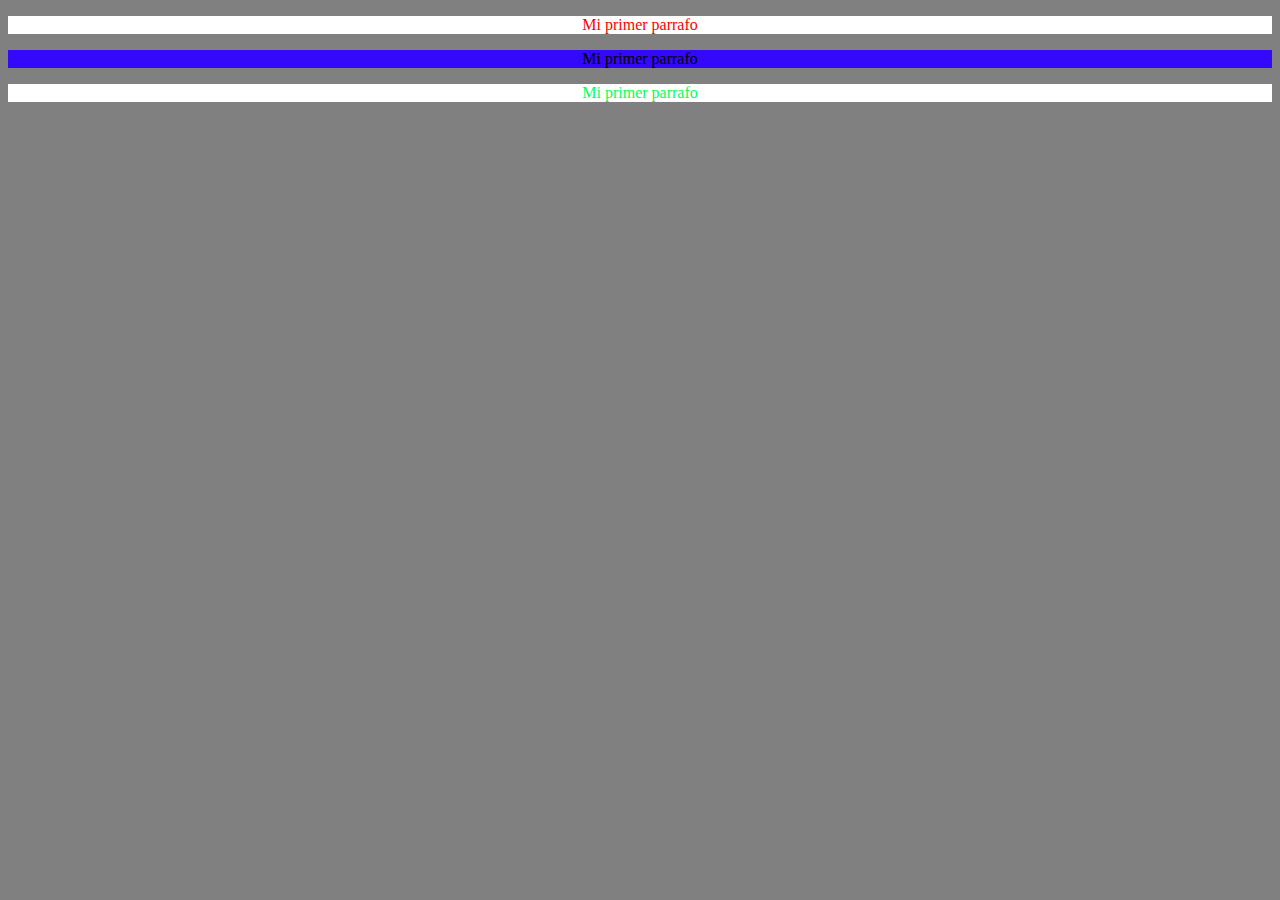
<file: Ejemplos/index.html>
<!DOCTYPE html>
<html lang="en">
<head>
    <meta charset="UTF-8">
    <meta http-equiv="X-UA-Compatible" content="IE=edge">
    <meta name="viewport" content="width=device-width, initial-scale=1.0">
    <title>Document</title>
    <link rel="stylesheet" href="index.css">
    
</head>
<body>
    <p style="text-align: center; color: red;">Mi primer parrafo</p>
    <p style="text-align: center; background-color: rgb(52, 8, 250);">Mi primer parrafo</p>
    <p style="text-align: center; color: rgb(0, 255, 85);">Mi primer parrafo</p>
</body>
</html>
</file>
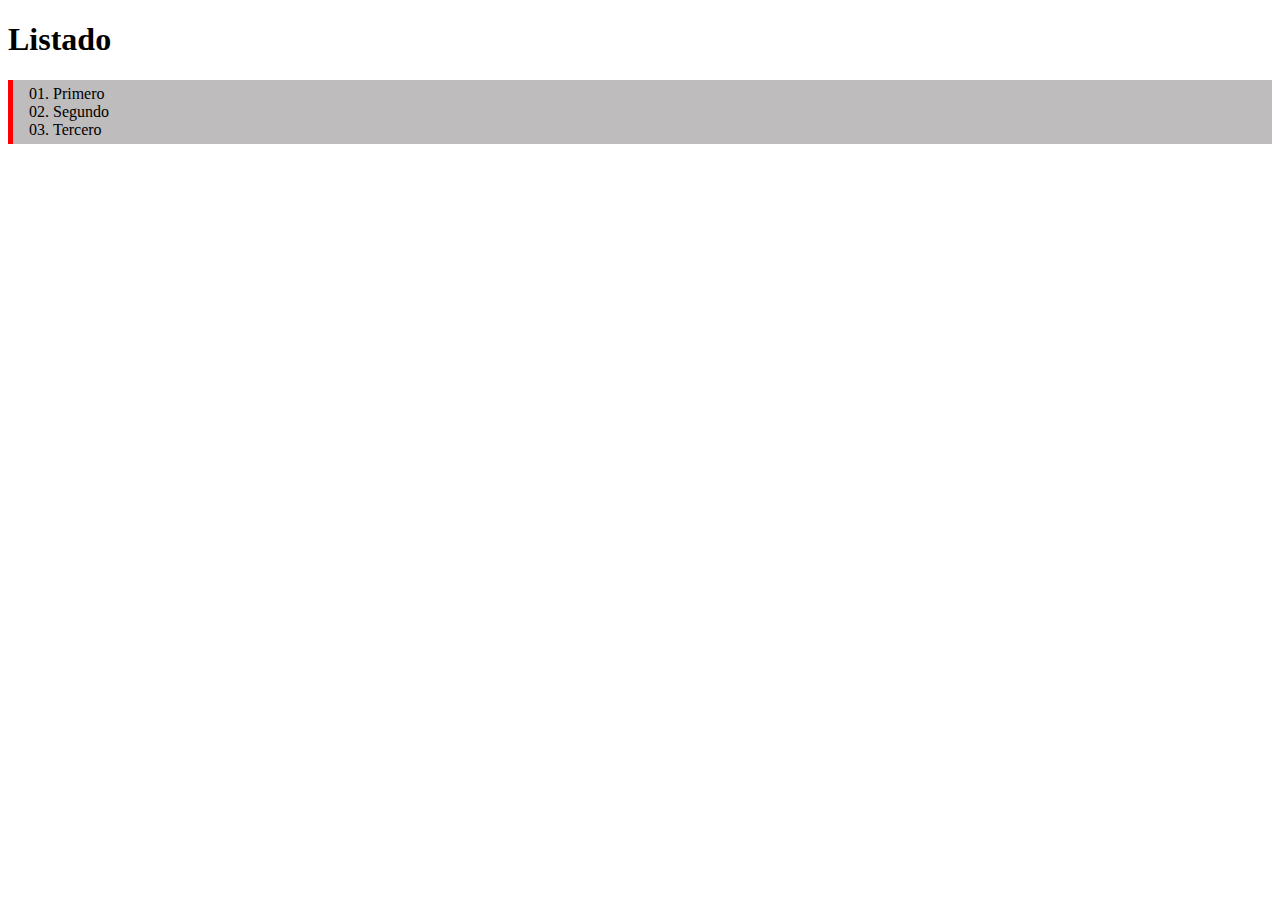
<file: Actividades/Actividad Listas/index.html>
<!DOCTYPE html>
<html lang="en">
<head>
    <meta charset="UTF-8">
    <meta http-equiv="X-UA-Compatible" content="IE=edge">
    <meta name="viewport" content="width=device-width, initial-scale=1.0">
    <title>Listas</title>
    <link rel="stylesheet" href="style.css">
</head>
<body>
    <h1>Listado</h1>
    <div>
        <ol>
            <li>Primero</li>
            <li>Segundo</li>
            <li>Tercero</li>
        </ol>
    </div>
    
</body>
</html>
</file>
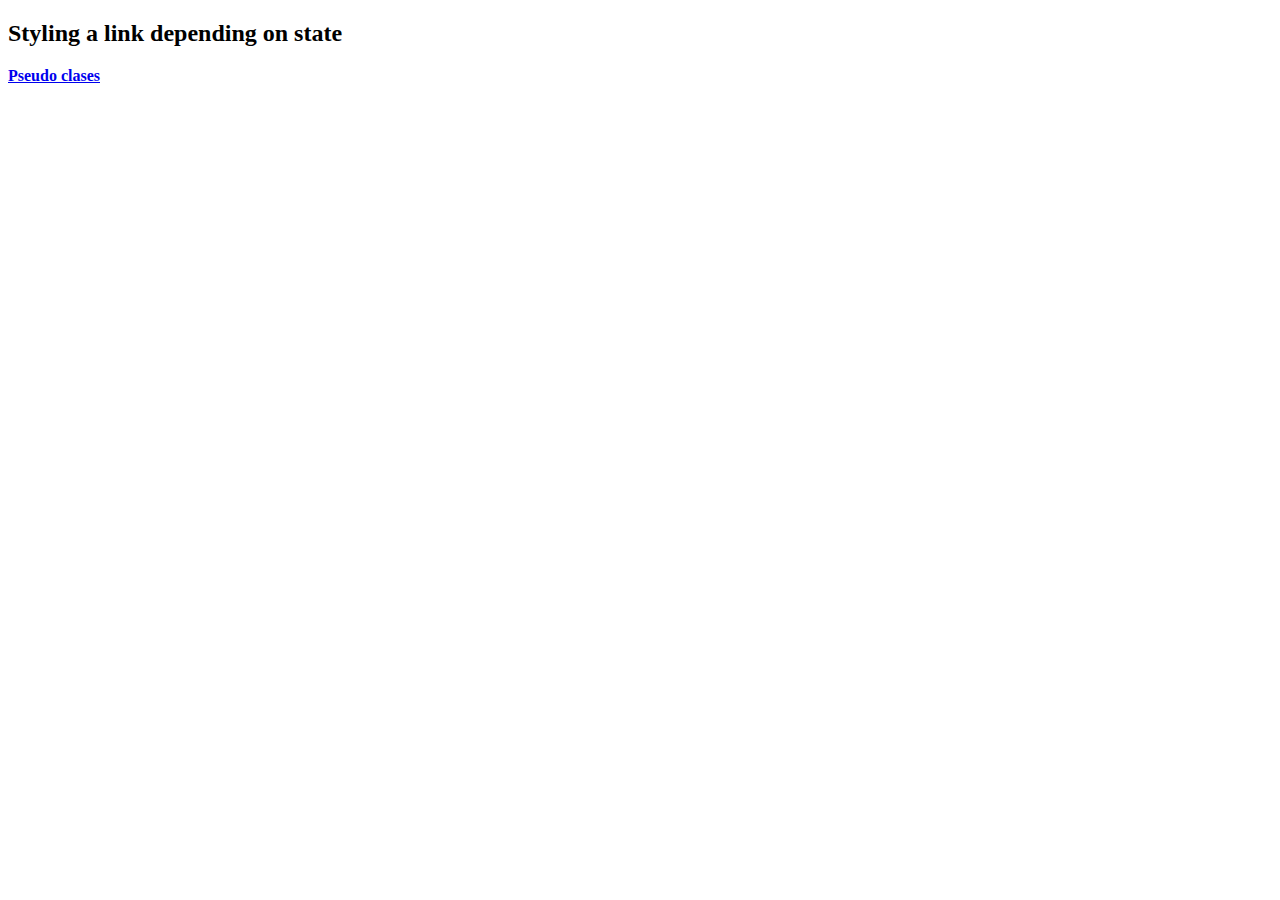
<file: Actividades/Actividad pseudo clases/index.html>
<!DOCTYPE html>
<html lang="en">
<head>
    <meta charset="UTF-8">
    <meta http-equiv="X-UA-Compatible" content="IE=edge">
    <meta name="viewport" content="width=device-width, initial-scale=1.0">
    <title>Pseudo clases</title>
</head>
<body>

    <h2>Styling a link depending on state</h2>
    
    <p><b><a href="amazon.com" target="_blank">Pseudo clases</a></b></p>
    
    </body>
</html>
</file>
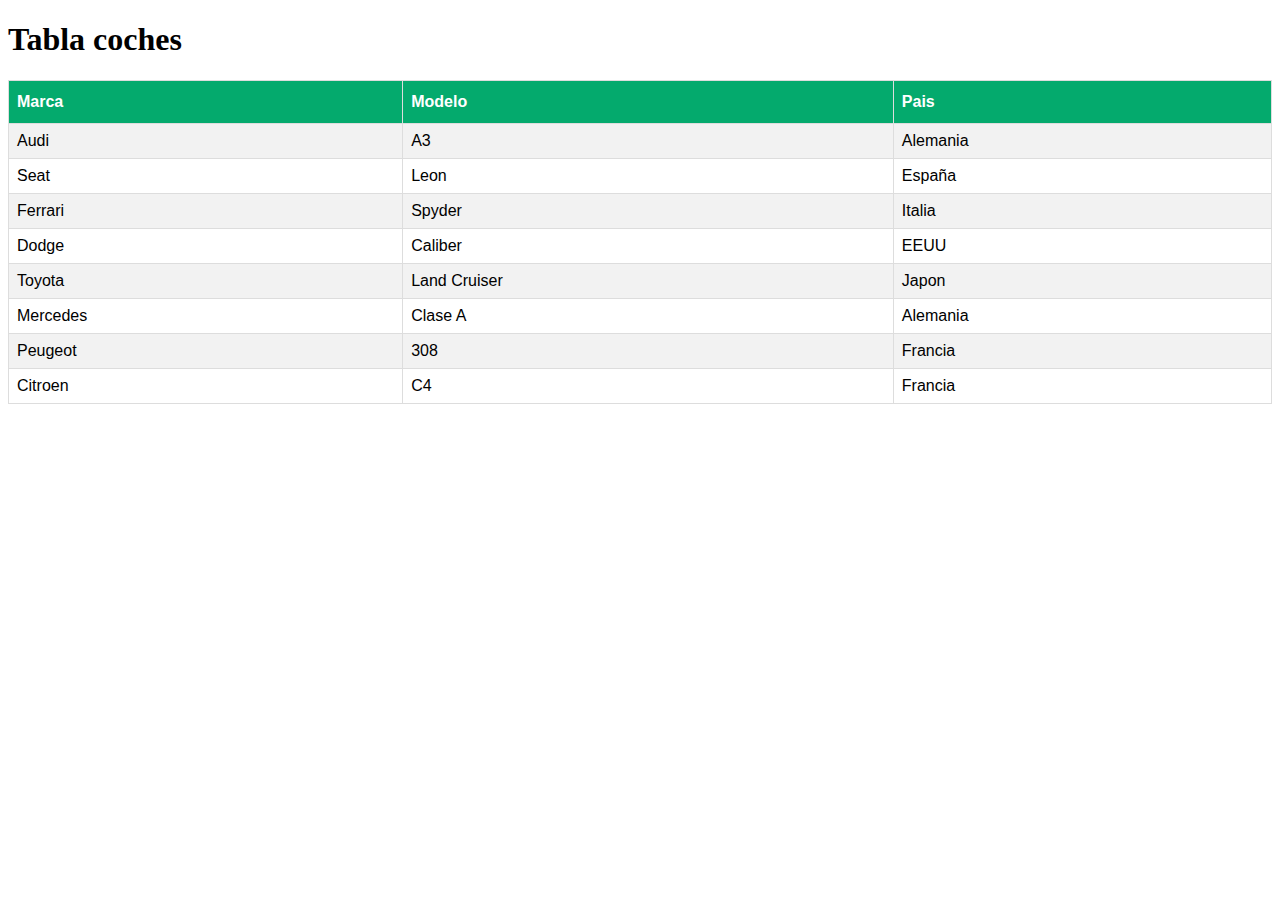
<file: Actividades/Actividad Tabla/index.html>
<!DOCTYPE html>
<html lang="en">

<head>
    <meta charset="UTF-8">
    <meta http-equiv="X-UA-Compatible" content="IE=edge">
    <meta name="viewport" content="width=device-width, initial-scale=1.0">
    <title>Document</title>
    <link rel="stylesheet" href="style.css">
</head>

<body>

    <h1>Tabla coches</h1>

    <table id="customers">
        <tr>
            <th>Marca</th>
            <th>Modelo</th>
            <th>Pais</th>
        </tr>
        <tr>
            <td>Audi</td>
            <td>A3</td>
            <td>Alemania</td>
        </tr>
        <tr>
            <td>Seat</td>
            <td>Leon</td>
            <td>España</td>
        </tr>
        <tr>
            <td>Ferrari</td>
            <td>Spyder</td>
            <td>Italia</td>
        </tr>
        <tr>
            <td>Dodge</td>
            <td>Caliber</td>
            <td>EEUU</td>
        </tr>
        <tr>
            <td>Toyota</td>
            <td>Land Cruiser</td>
            <td>Japon</td>
        </tr>
        <tr>
            <td>Mercedes</td>
            <td>Clase A</td>
            <td>Alemania</td>
        </tr>
        <tr>
            <td>Peugeot</td>
            <td>308</td>
            <td>Francia</td>
        </tr>
        <tr>
            <td>Citroen</td>
            <td>C4</td>
            <td>Francia</td>
        </tr>

    </table>

</body>

</html>
</file>
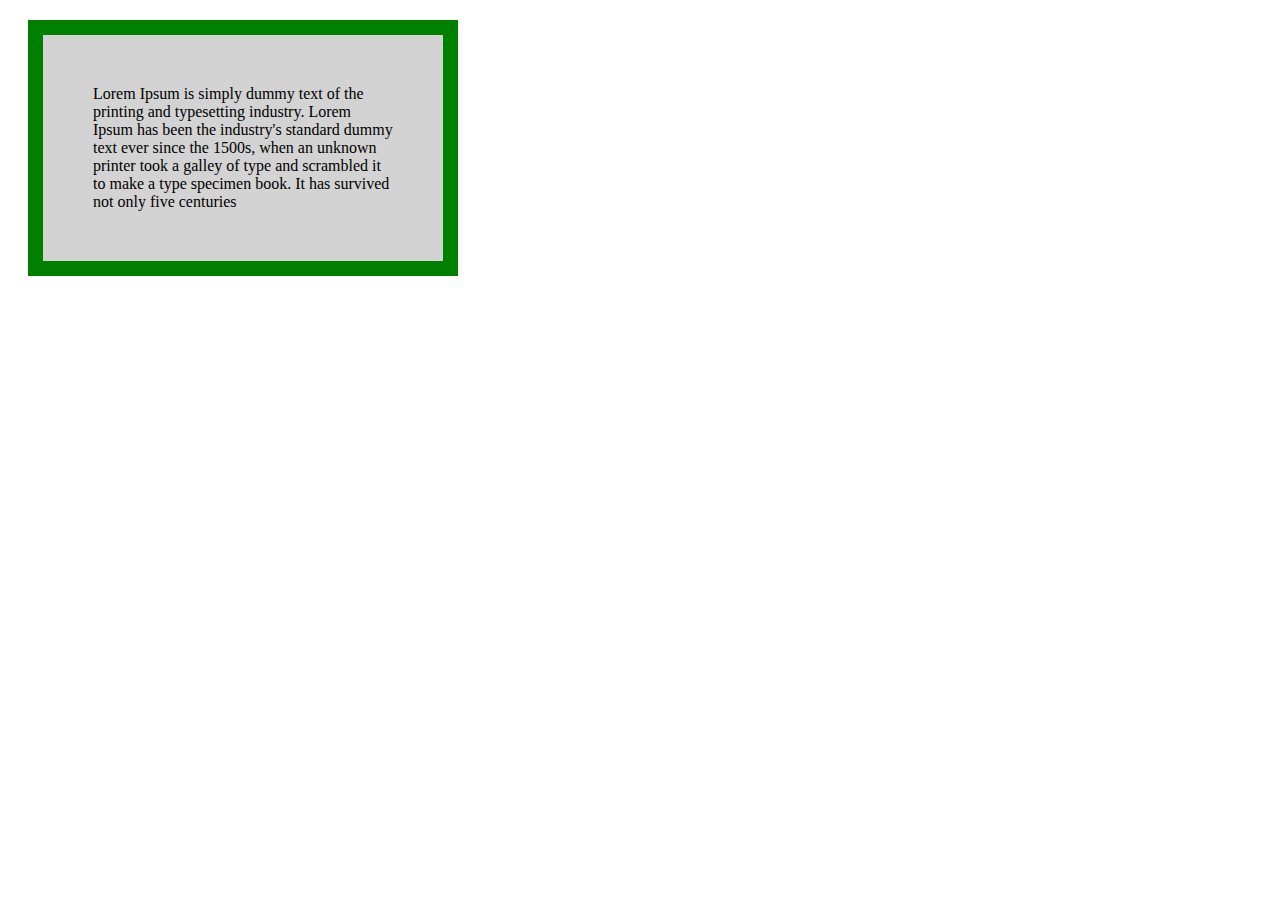
<file: Ejemplos/02/index.html>
<!DOCTYPE html>
<html lang="en">

<head>
    <meta charset="UTF-8">
    <meta http-equiv="X-UA-Compatible" content="IE=edge">
    <meta name="viewport" content="width=device-width, initial-scale=1.0">
    <link rel="stylesheet" href="style.css">
    <title>BOX MODEL</title>

    <div id="parrafo">
        <p>Lorem Ipsum is simply dummy text of the printing and typesetting industry.
            Lorem Ipsum has been the industry's standard dummy text ever since the 1500s, when
            an unknown printer took a galley of type and scrambled it to make a type specimen book. It has survived not
            only five centuries
        </p>
    </div>
</head>

<body>

</body>

</html>
</file>
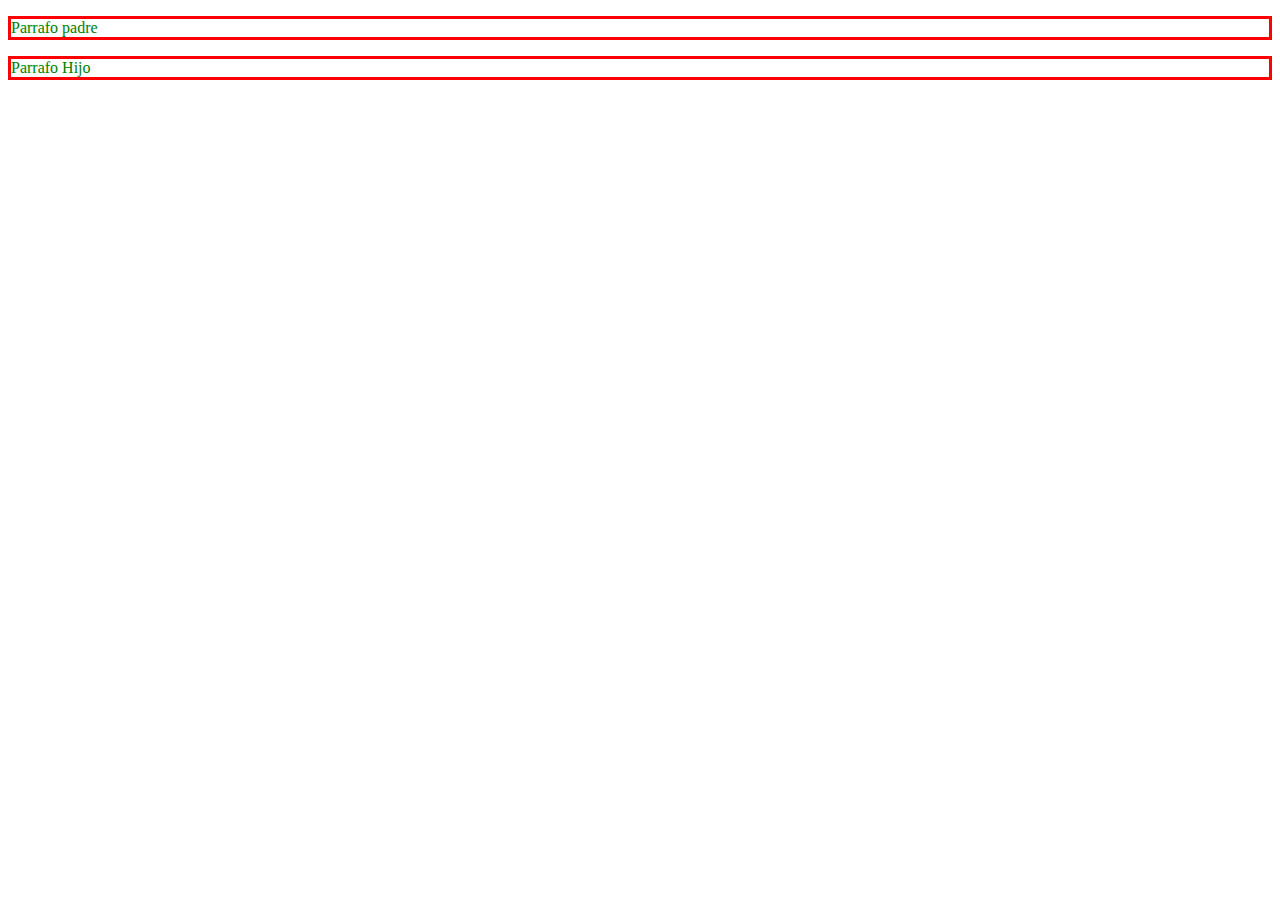
<file: Ejemplos/03/index.html>
<!DOCTYPE html>
<html lang="en">
<head>
    <meta charset="UTF-8">
    <meta http-equiv="X-UA-Compatible" content="IE=edge">
    <meta name="viewport" content="width=device-width, initial-scale=1.0">
    <link rel="stylesheet" href="style.css">
    <title>Herencia</title>
</head>
<body>
    <div class="padre">
        <p>Parrafo padre</p>
        <div class="hijo">
            <p>Parrafo Hijo</p>
        </div>
    </div>
</body>
</html>
</file>
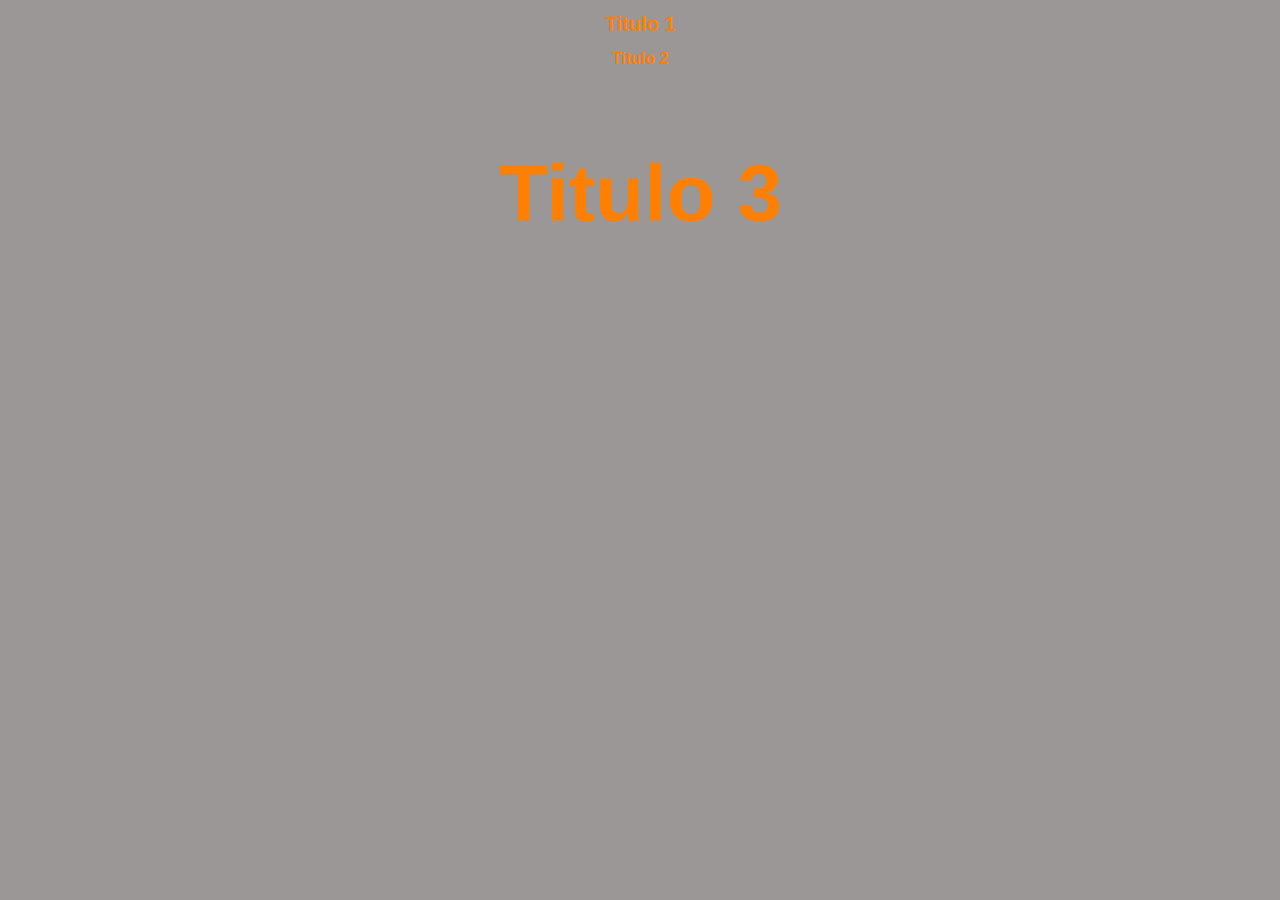
<file: Actividades/Ejercicio1.html>
<!DOCTYPE html>
<html lang="en">
<head>
    <meta charset="UTF-8">
    <meta http-equiv="X-UA-Compatible" content="IE=edge">
    <meta name="viewport" content="width=device-width, initial-scale=1.0">
    <title>Ejercicio 1</title>
    <link rel="stylesheet" href="Ejercicio1.css">

</head>
<body>
    <h1>Titulo 1</h1>
    <h2>Titulo 2</h2>
    <h3>Titulo 3</h3>
</body>
</html>
</file>
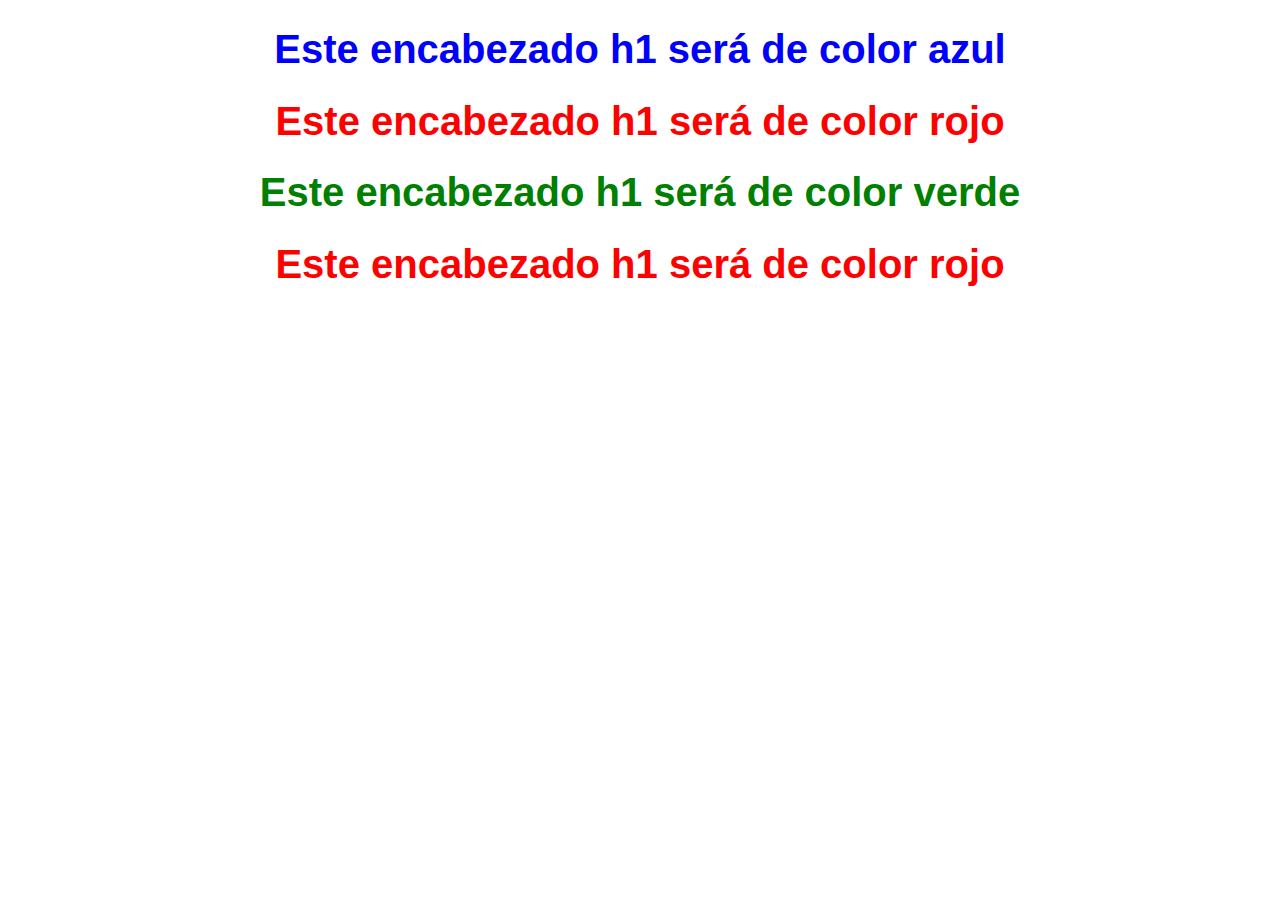
<file: Actividades/Ejercicio2.html>
<!DOCTYPE html>
<html lang="en">
<head>
    <meta charset="UTF-8">
    <meta http-equiv="X-UA-Compatible" content="IE=edge">
    <meta name="viewport" content="width=device-width, initial-scale=1.0">
    <title>Ejercicio 1</title>
    <link rel="stylesheet" href="Ejercicio2.css">

</head>
<body>
    <h1 class="primero">Este encabezado h1 será de color azul</h1>
    <h1 class="par">Este encabezado h1 será de color rojo</h1>
    <h1 class="impar">Este encabezado h1 será de color verde</h1>
    <h1 class="par">Este encabezado h1 será de color rojo</h1>
</body>
</html>
</file>
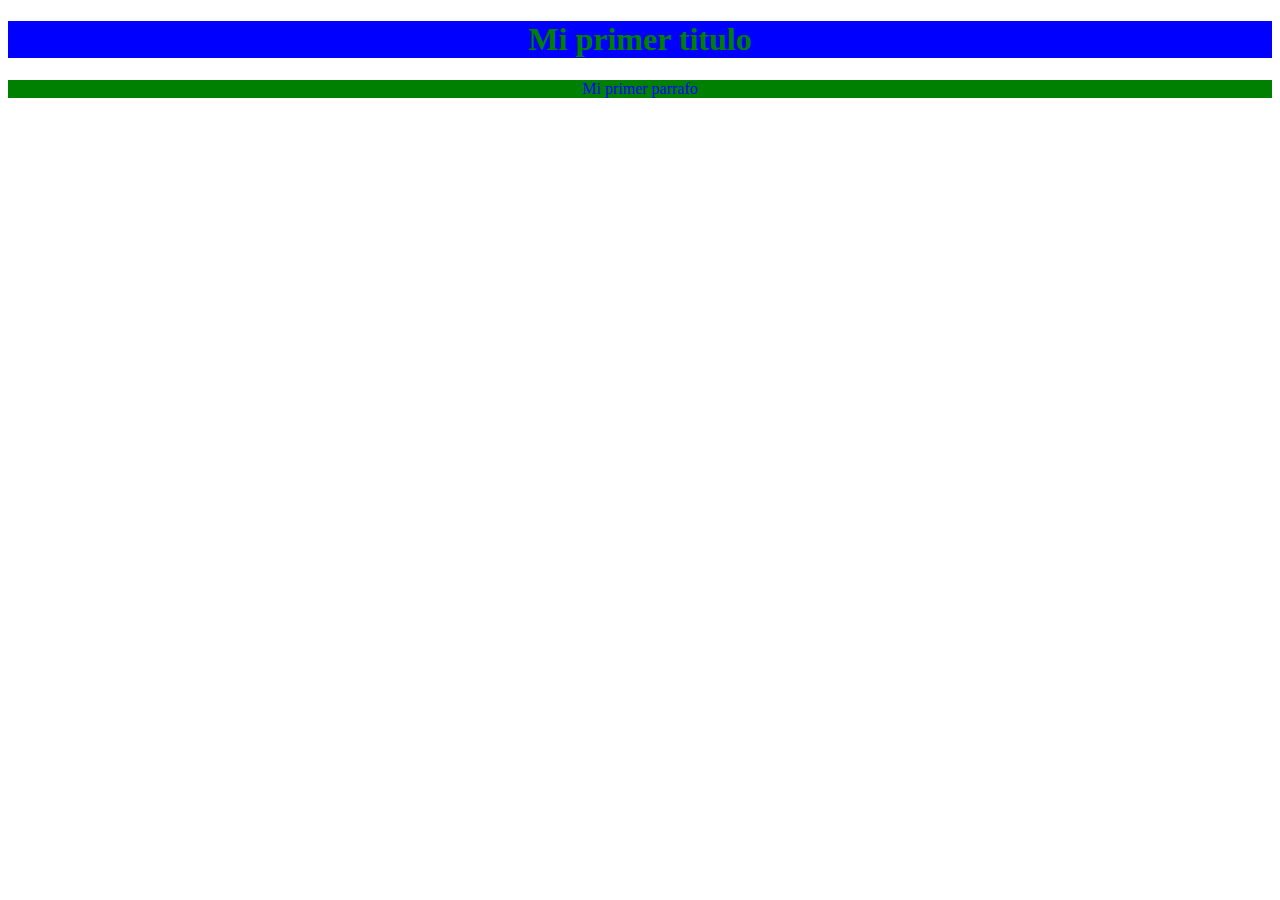
<file: Actividades/Ejercicio3.html>
<!DOCTYPE html>
<html lang="en">

<head>
    <meta charset="UTF-8">
    <meta http-equiv="X-UA-Compatible" content="IE=edge">
    <meta name="viewport" content="width=device-width, initial-scale=1.0">
    <title>Document</title>
    <link rel="stylesheet" href="Ejercicio3.css">

</head>

<body>
    <h1 class="textoverdefondoazul" style="text-align: center;">Mi primer titulo</h1>
    <p class="textoazulfondoverde" style="text-align: center;">Mi primer parrafo</p>

</body>

</html>
</file>
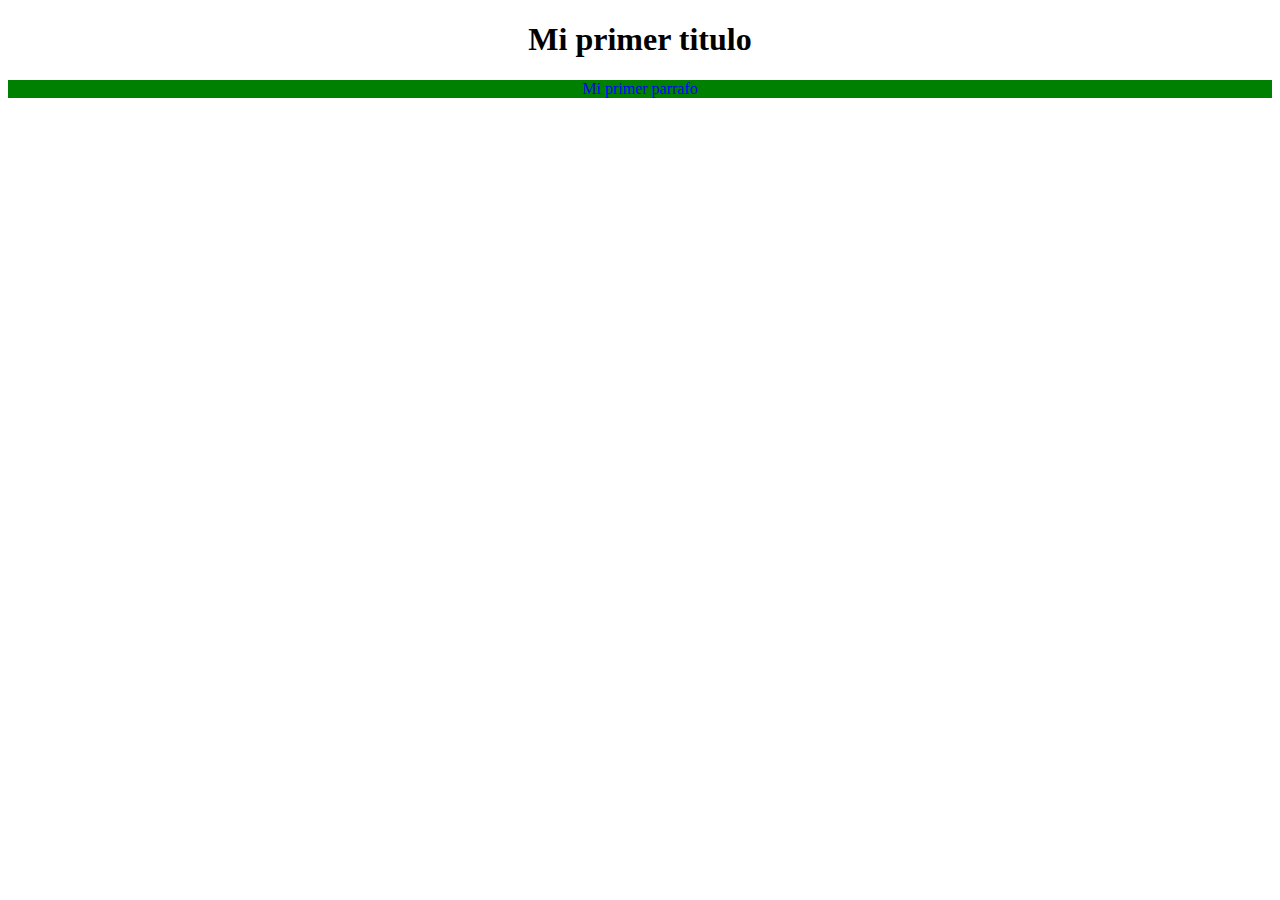
<file: Actividades/Ejercicio3B.html>
<!DOCTYPE html>
<html lang="en">

<head>
    <meta charset="UTF-8">
    <meta http-equiv="X-UA-Compatible" content="IE=edge">
    <meta name="viewport" content="width=device-width, initial-scale=1.0">
    <title>Document</title>
    <link rel="stylesheet" href="Ejercicio3B.css">

</head>

<body>
    <h1 class="textoverdefondoazul" style="text-align: center;">Mi primer titulo</h1>
    <p class="textoverdefondoazul" style="text-align: center;">Mi primer parrafo</p>

</body>

</html>
</file>
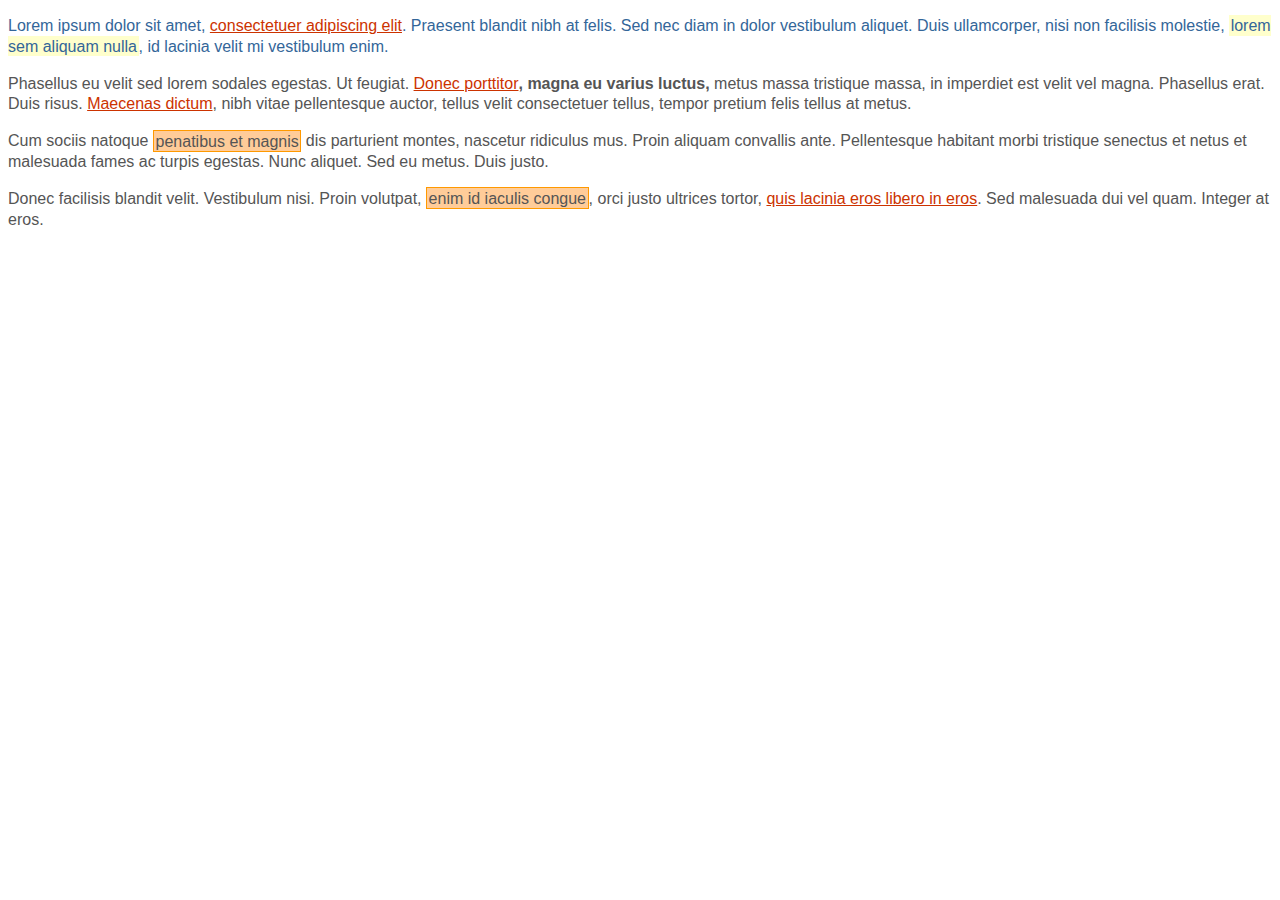
<file: Actividades/Ejercicio4.html>
<!DOCTYPE html PUBLIC "-//W3C//DTD XHTML 1.0 Transitional//EN" "http://www.w3.org/TR/xhtml1/DTD/xhtml1-transitional.dtd">
<html xmlns="http://www.w3.org/1999/xhtml">
<head>
<meta http-equiv="Content-Type" content="text/html; charset=iso-8859-1" />
<title>Ejercicio de selectores</title>
<link rel="stylesheet" href="Ejercicio4.css">
</style>
</head>

<body>

<div id="primero">
<p>Lorem ipsum dolor sit amet, <a href="#">consectetuer adipiscing elit</a>. 
    Praesent blandit nibh at felis. Sed nec diam in dolor vestibulum aliquet. 
    Duis ullamcorper, nisi non facilisis molestie, <em>lorem sem aliquam nulla</em>, 
    id lacinia velit mi vestibulum enim.</p>

</div>

<div class="normal">
<p>Phasellus eu velit sed lorem sodales egestas. Ut feugiat. <span><a href="#">Donec porttitor</a>, 
    magna eu varius luctus,</span> metus massa tristique massa, in imperdiet est velit vel magna. 
    Phasellus erat. Duis risus. <a href="#">Maecenas dictum</a>, nibh vitae pellentesque auctor, 
    tellus velit consectetuer tellus, tempor pretium felis tellus at metus.</p>
<p>Cum sociis natoque <em class="especial">penatibus et magnis</em> dis parturient montes, nascetur 
    ridiculus mus. Proin aliquam convallis ante. Pellentesque habitant morbi tristique senectus et 
    netus et malesuada fames ac turpis egestas. Nunc aliquet. Sed eu metus. Duis justo.</p>

<p>Donec facilisis blandit velit. Vestibulum nisi. Proin volutpat, <em class="especial">enim id iaculis 
    congue</em>, orci justo ultrices tortor, <a href="#">quis lacinia eros libero in eros</a>. Sed 
    malesuada dui vel quam. Integer at eros.</p>
</div>

</body>
</html>
</file>
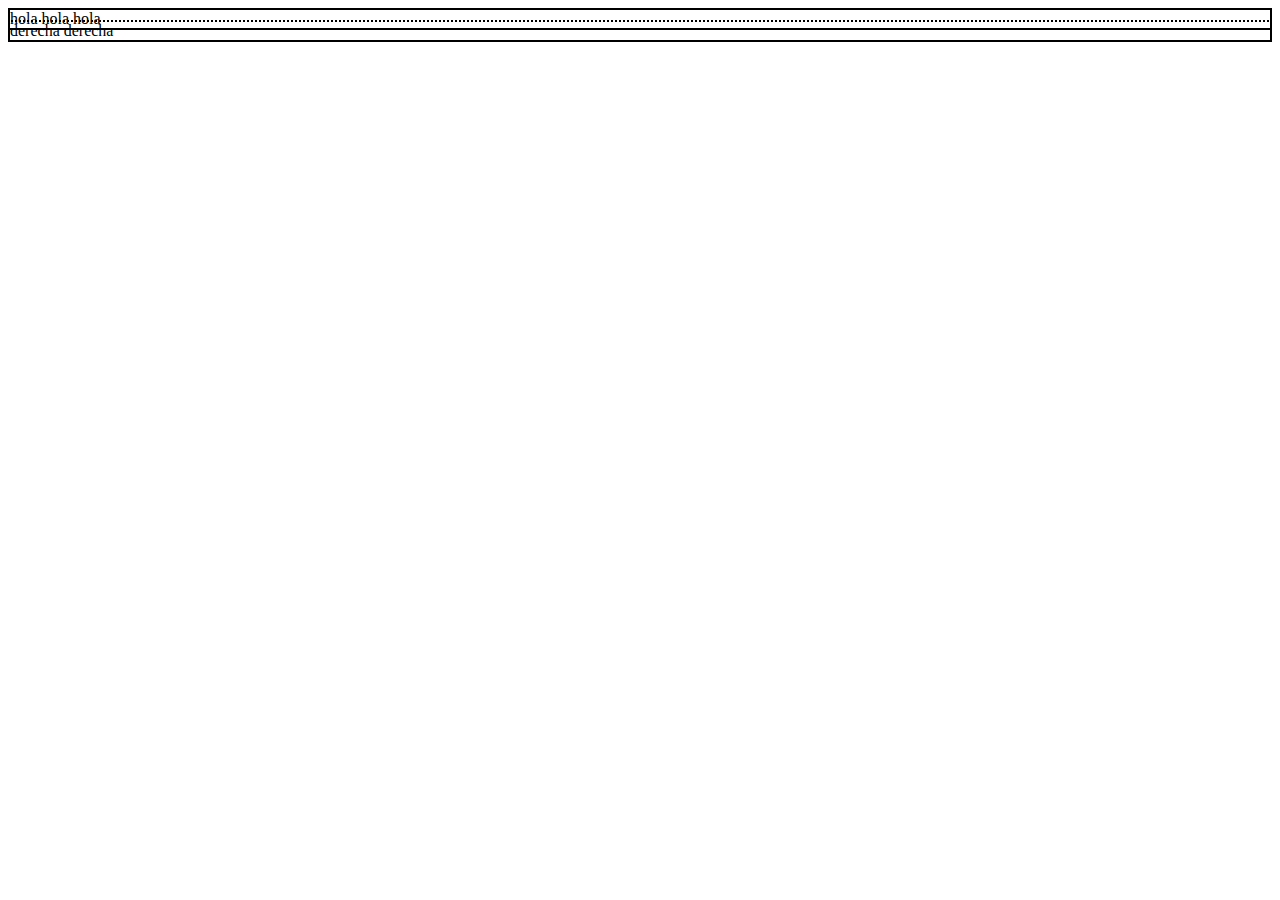
<file: Ejemplos/MarginExample.html>
<!DOCTYPE html>
<html lang="en">
<head>
    <meta charset="UTF-8">
    <meta http-equiv="X-UA-Compatible" content="IE=edge">
    <meta name="viewport" content="width=device-width, initial-scale=1.0">
    <title>Document</title>
    <style>
        #divAbajo {
            border-top-style: dotted;
            margin-top: -10px;
        }
        div {
            border: 2px solid black;
        }
    </style>
</head>
<body>
    <div>hola hola hola</div>
    <div id="divAbajo">derecha derecha</div>
</body>
</html>
</file>
<file: Ejemplos/index.css>
body{
            background-color: gray;
        }
        p{
            background-color: white;
        }
        .pa1{
            text-align: center;
            color: green;
        }
        .pa2{
            text-align: center;
            color: peru;
        }
        .pa3{
            text-align: center;
            color: purple;
        }
</file>
<file: Actividades/Actividad Listas/style.css>
li{
    list-style-type: decimal-leading-zero;
}
div{
    background-color: rgb(190, 188, 188);
    border-left-color: red ;
    border-left-width: 5px;
    border-left-style: solid;

}

ol{
    padding-top: 5px;
    padding-bottom: 5px;
}
</file>
<file: Actividades/Actividad Tabla/style.css>
#customers {
    font-family: Arial, Helvetica, sans-serif;
    border-collapse: collapse;
    width: 100%;
}

#customers td,
#customers th {
    border: 1px solid #ddd;
    padding: 8px;
}

#customers tr:nth-child(even) {
    background-color: #f2f2f2;
}

#customers th {
    padding-top: 12px;
    padding-bottom: 12px;
    text-align: left;
    background-color: #04AA6D;
    color: white;
}

#customers tr:hover {
    background-color: #ddd;
}
</file>
<file: Ejemplos/02/style.css>
#parrafo p{
    background-color: lightgrey;
    width: 300px;
    border: 15px solid green;
    padding: 50px;
    margin: 20px;
  }
</file>
<file: Ejemplos/03/style.css>
.child {
    color: inherit;
    
}

.padre {
    color: green;
    /* border: 1px solid red; */
}

.padre p {
    border: solid;
    border-color: red;
}
</file>
<file: Actividades/Ejercicio1.css>
body{
    background-color: rgb(156, 151, 151);
    color: #ff8001;
    font-family: Arial;
    text-align: center;
    font-style: unset;
    
}
h1{
    font-size: 20px;
}
h2{
    font-size: 100%;
}
h3{
    font-size: 5em;
}
</file>
<file: Actividades/Ejercicio2.css>
body{
    
    font-family: Arial;
    text-align: center;
    font-style: unset;
    font-size: 20px;
    
}
.primero{
    color: blue;
}
.par{
    color: #ff0000;
}
.impar{
    color: green;
}
</file>
<file: Actividades/Ejercicio3.css>
.textoazulfondoverde {
    color: blue;
    background-color: green;
}

.textoverdefondoazul {
    color: green;
    background-color: blue;
}
</file>
<file: Actividades/Ejercicio3B.css>
p.textoverdefondoazul {
    color: blue;
    background-color: green;
}
</file>
<file: Actividades/Ejercicio4.css>
/* Todos los elementos de la pagina */
* { font: 1em/1.3 Arial, Helvetica, sans-serif; }

/* Todos los párrafos de la pagina */
p { color: #555; }

/* Solo los párrafos contenidos en #primero */
 #primero p { color: #336699; }

/* Todos los enlaces la pagina */
a { color: #CC3300; }

/* Los elementos em contenidos en #primero */
 #primero em { background: #FFFFCC; padding: .1em; }

/* Todos los elementos em de tipo especial en toda la pagina */
em.especial { background: #FFCC99; border: 1px solid #FF9900; padding: .1em; }

/* Elementos span contenidos en .normal */
.normal span { font-weight: bold; }
</file>
